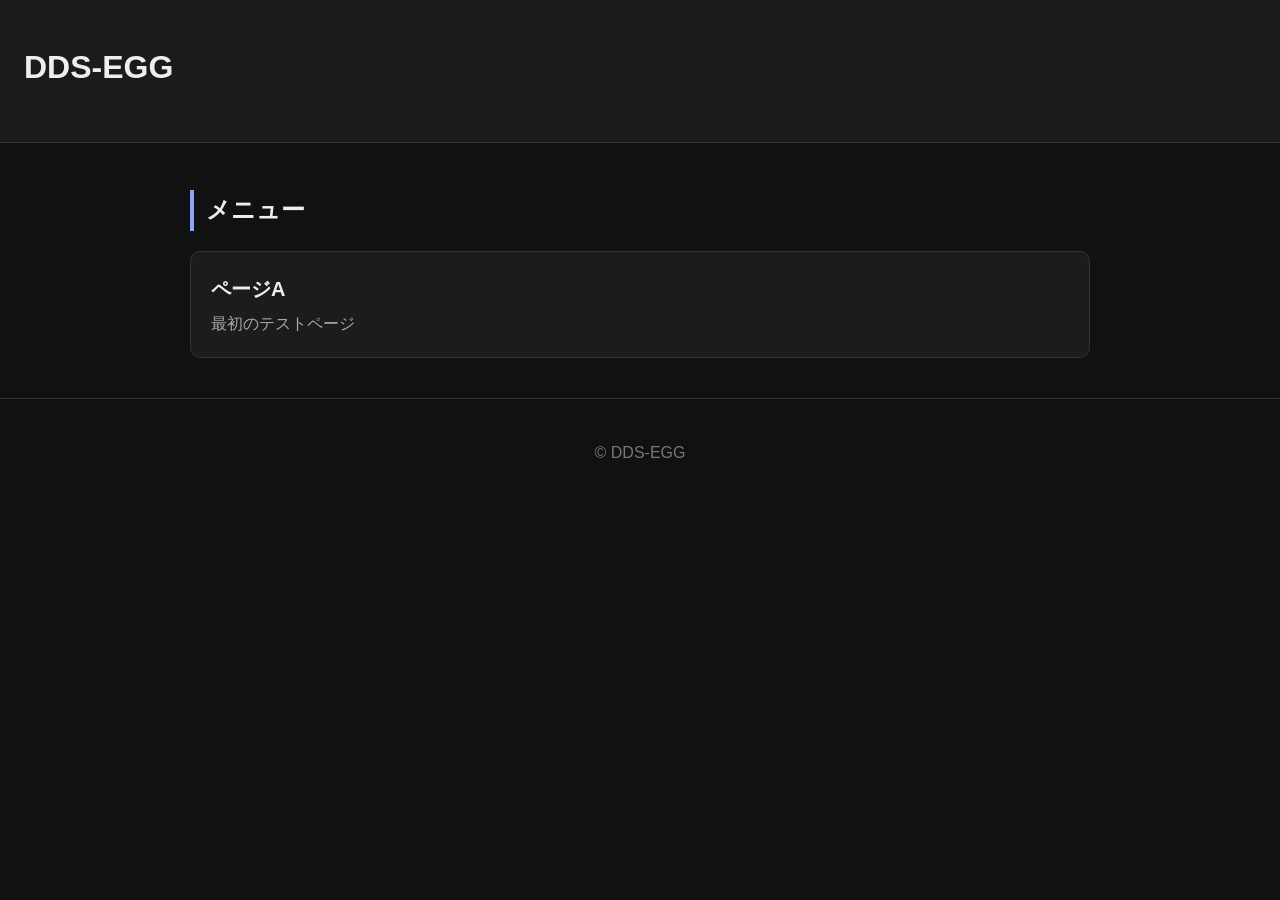
<file: index.html>
<!DOCTYPE html>
<html lang="ja">
<head>
  <meta charset="UTF-8">
  <meta name="viewport" content="width=device-width, initial-scale=1.0">
  <title>DDS-EGG</title>
  <link rel="stylesheet" href="css/style.css">
</head>
<body data-page-description="中で腐らないうちに書いている個人の備忘録。">
  <div class="include-header" data-include="parts/header.html"></div>

  <main class="site-main">
    <section class="menu-section">
      <h2>メニュー</h2>

      <nav class="menu-list">
        <a href="page-a.html" class="menu-card">
          <span class="menu-title">ページA</span>
          <span class="menu-description">最初のテストページ</span>
        </a>
      </nav>
    </section>
  </main>

  <div class="include-footer" data-include="parts/footer.html"></div>
  
  <script src="js/include.js"></script>
</body>
</html>
</file>
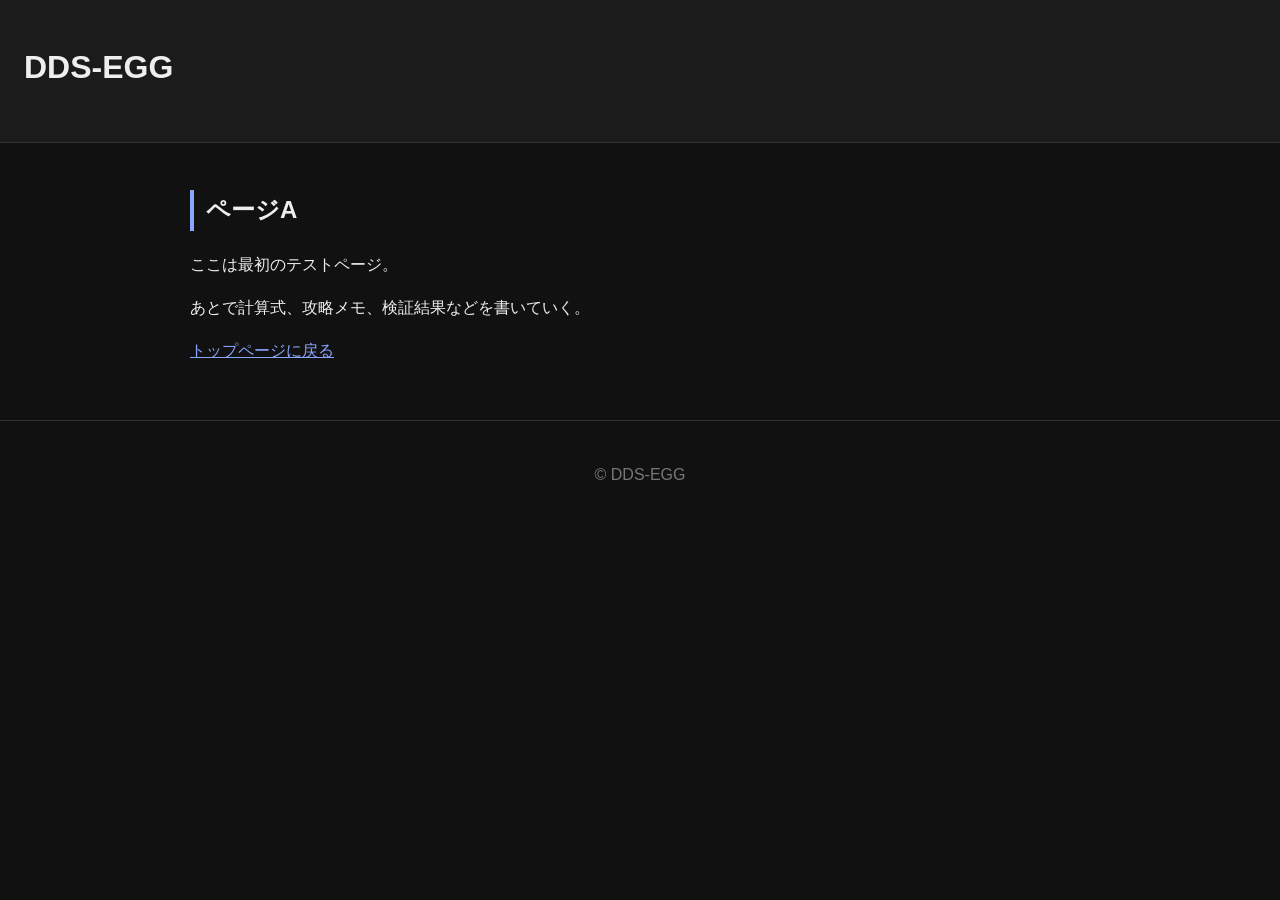
<file: page-a.html>
<!DOCTYPE html>
<html lang="ja">
<head>
  <meta charset="UTF-8">
  <meta name="viewport" content="width=device-width, initial-scale=1.0">
  <title>ページA | DDS解析メモ</title>
  <link rel="stylesheet" href="css/style.css">
</head>
<body data-page-description="ページA">
  <div class="include-header" data-include="parts/header.html"></div>

  <main class="site-main">
    <section class="content-section">
      <h2>ページA</h2>

      <p>ここは最初のテストページ。</p>
      <p>あとで計算式、攻略メモ、検証結果などを書いていく。</p>

      <p>
        <a href="index.html" class="back-link">トップページに戻る</a>
      </p>
    </section>
  </main>

  <div class="include-footer" data-include="parts/footer.html"></div>

  <script src="js/include.js"></script>
</body>
</html>
</file>
<file: css/style.css>
body {
  margin: 0;
  font-family: "Yu Gothic", "Meiryo", sans-serif;
  background: #111;
  color: #eee;
  line-height: 1.7;
}

.site-header {
  padding: 40px 24px;
  background: #1b1b1b;
  border-bottom: 1px solid #333;
}

.site-header h1 {
  margin: 0 0 8px;
  font-size: 32px;
}

.site-header p {
  margin: 0;
  color: #aaa;
}

.site-main {
  max-width: 900px;
  margin: 0 auto;
  padding: 40px 24px;
}

.site-title-link {
  color: #eee;
  text-decoration: none;
}

.site-title-link:hover {
  color: #8aa4ff;
}

.menu-section h2,
.content-section h2 {
  margin-top: 0;
  border-left: 4px solid #8aa4ff;
  padding-left: 12px;
}

.menu-list {
  display: grid;
  gap: 16px;
}

.menu-card {
  display: block;
  padding: 20px;
  background: #1c1c1c;
  border: 1px solid #333;
  border-radius: 10px;
  color: #eee;
  text-decoration: none;
  transition: transform 0.15s ease, border-color 0.15s ease;
}

.menu-card:hover {
  transform: translateY(-2px);
  border-color: #8aa4ff;
}

.menu-title {
  display: block;
  font-size: 20px;
  font-weight: bold;
}

.menu-description {
  display: block;
  margin-top: 4px;
  color: #aaa;
}

.back-link {
  color: #8aa4ff;
}

.site-footer {
  padding: 24px;
  color: #777;
  text-align: center;
  border-top: 1px solid #333;
}

.include-header {
  min-height: 150px;
}

.include-footer {
  min-height: 80px;
}

/* 読み込み中も失敗時も、余計な文字を出さず場所だけ確保する */
.include-header.is-loading,
.include-header.is-error {
  min-height: 150px;
}

.include-footer.is-loading,
.include-footer.is-error {
  min-height: 80px;
}
</file>
